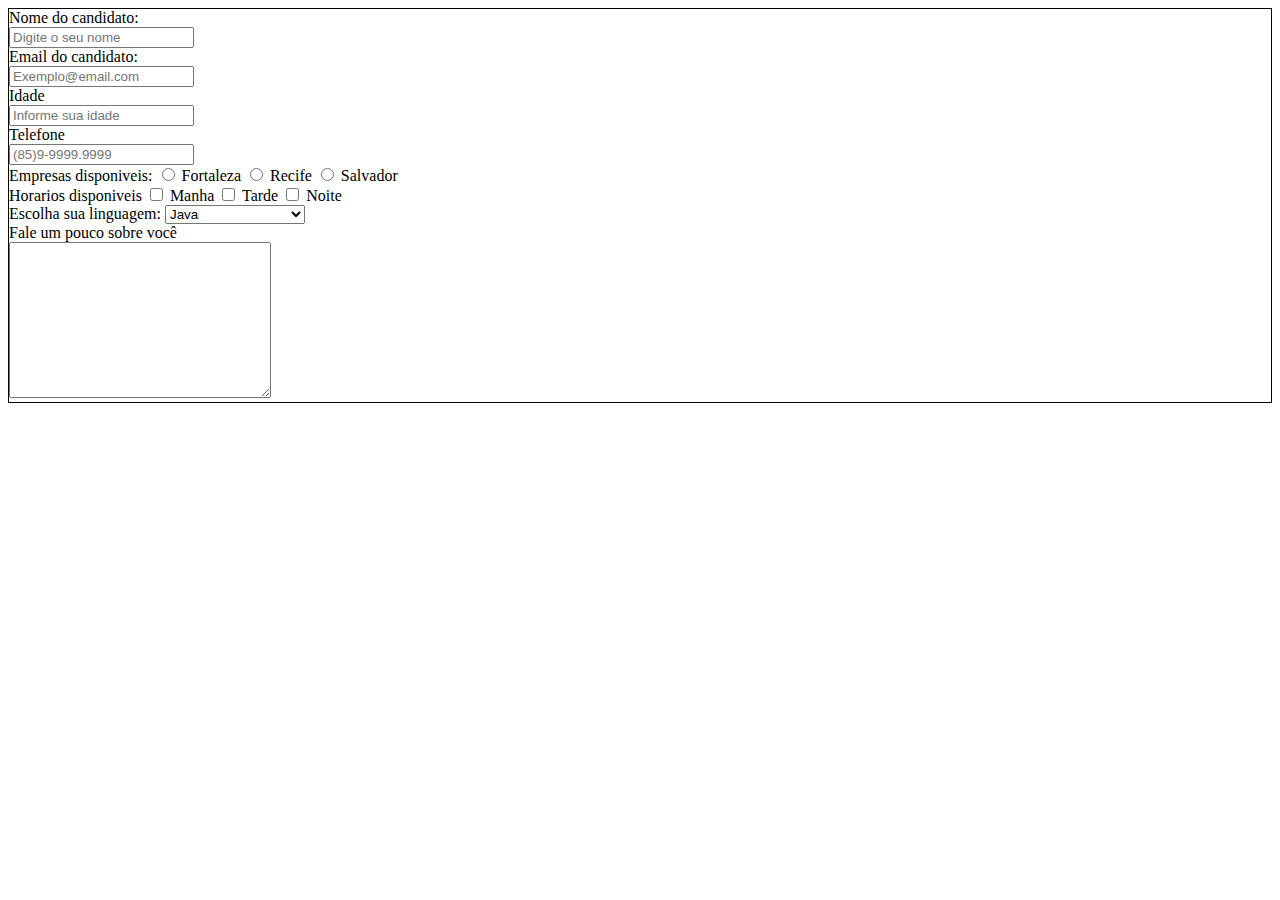
<file: Form.html>
<!DOCTYPE html>
<html lang="pt-br">
<head>
    <meta charset="UTF-8">
    <meta name="viewport" content="width=device-width, initial-scale=1.0">
    <title>Formulario</title>

    <style>
    form {
            border: 1px solid black;

        }
    </style>
</head>
<body>
    <form action="">
        <label for="candidato">Nome do candidato: </label>
        <br>
        <input type="text" name="candidato" id="candidato" placeholder="Digite o seu nome">
        <br>
        <label for="email">Email do candidato: </label>
        <br>
        <input type="email" name="email" id="email" placeholder="Exemplo@email.com">
        <br>
        <label for="age">Idade</label>
        <br>
        <input type="number" name="age" id="age" placeholder="Informe sua idade">
        <br>
        <label for="fone">Telefone</label>
        <br>
        <input type="text" name="fone" id="fone" placeholder="(85)9-9999.9999">
        <br>
        <label for="">Empresas disponiveis: </label>
        <input type="radio" name="empresa" value="1" id="um">
        <label for="um" >Fortaleza</label>
        <input type="radio" name="empresa" value="2" id="dois">
        <label for="dois">Recife</label>
        <input type="radio" name="empresa" value="3" id="tres">
        <label for="tres">Salvador</label>
        <br>
        <label for="hora">Horarios disponiveis</label>
        <input type="checkbox">
        <label for="hora">Manha</label>
        <input type="checkbox">
        <label for="hora">Tarde</label>
        <input type="checkbox">
        <label for="hora">Noite</label>


        <br>
        <label for="linguagem">Escolha sua linguagem:</label>
        <select name="linguagem" id="linguagem">
            <option value="1" disabled>Escolha uma opção</option>
            <option value="2">Java</option>
            <option value="3">Python</option>
            <option value="4">NodeJs</option>
            <option value="5">PHP</option>
            <option value="6">C++</option>

        </select>
        <br>
        <label for="sobre">Fale um pouco sobre você</label>
        <br>
        <textarea name="sobre" id="sobre" cols="30" rows="10"></textarea>



    </form>
    
</body>
</html>
</file>
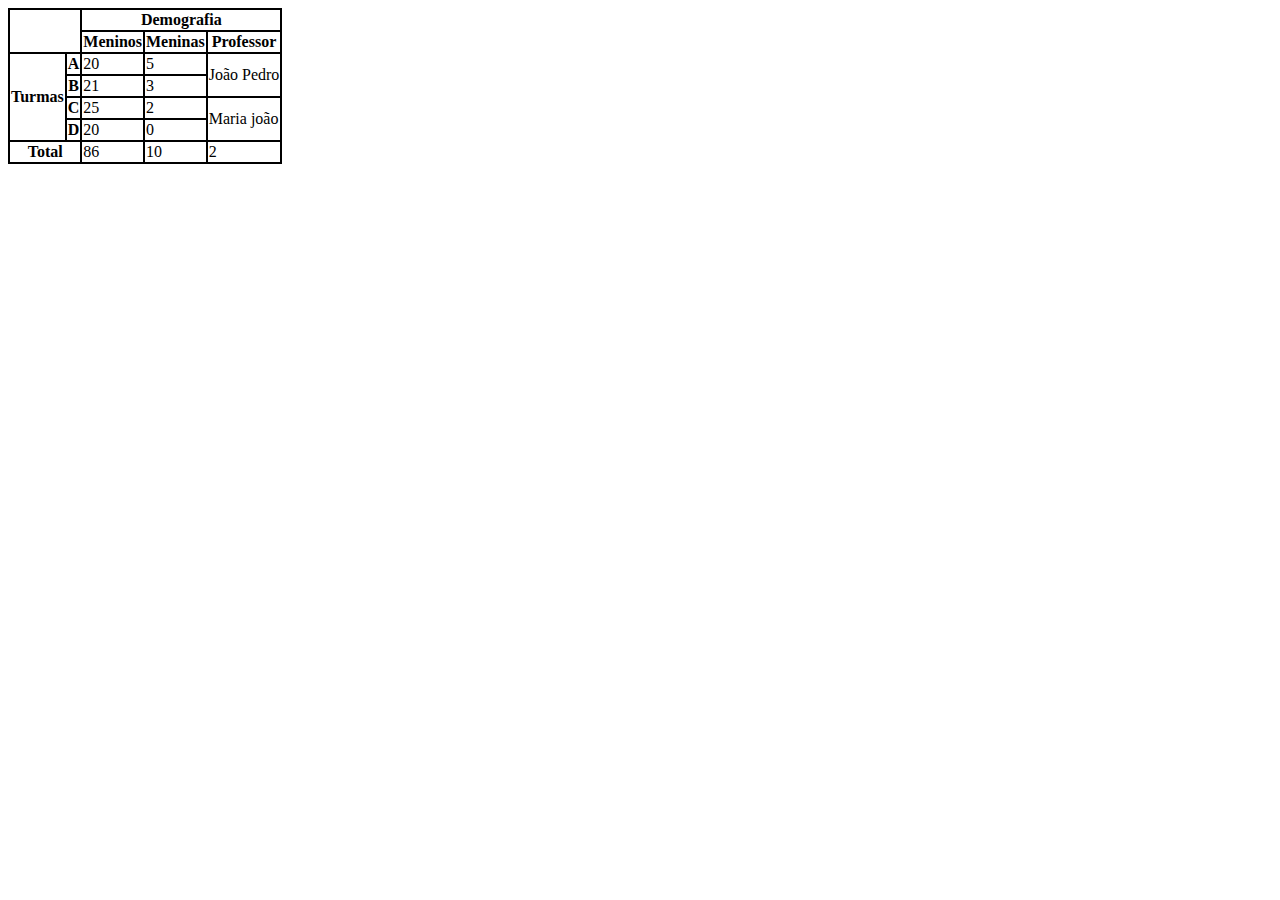
<file: tabelas.html>
<!DOCTYPE html>
<html lang="pt-br">
<head>
    <meta charset="UTF-8">
    <meta name="viewport" content="width=device-width, initial-scale=1.0">
    <title>Tabelas</title>

    <style>
        table, th, td, tr {
            border: 2px solid black;
            border-collapse: collapse;
        }

    </style>
</head>
<body>
    <table>
        <tr>
            <th colspan="2"  rowspan="2"></th>
            <th colspan="3">Demografia</th>
        </tr>
        <th>Meninos</th>
        <th>Meninas</th>
        <th>Professor</th>

        <tr>
            <th rowspan="4">
                Turmas
            </th>
            <th>A</th>
            <td>20</td>
            <td>5</td>
            <td rowspan="2">João Pedro</td>
         </tr>
         <tr>
            <th>B</th>
            <td>21</td>
            <td>3</td>
            
         </tr>
         <tr>
            <th>C</th>
            <td>25</td>
            <td>2</td>
            <td rowspan="2">Maria joão</td>

         </tr>
         <tr>
            <th>D</th>
            <td>20</td>
            <td>0</td>
            
            
         <tr>
            <th colspan="2">Total</th>
           
            <td>86</td>
            <td>10</td>
            <td>2</td>
        </tr>

    </table>
    
</body>
</html>
</file>
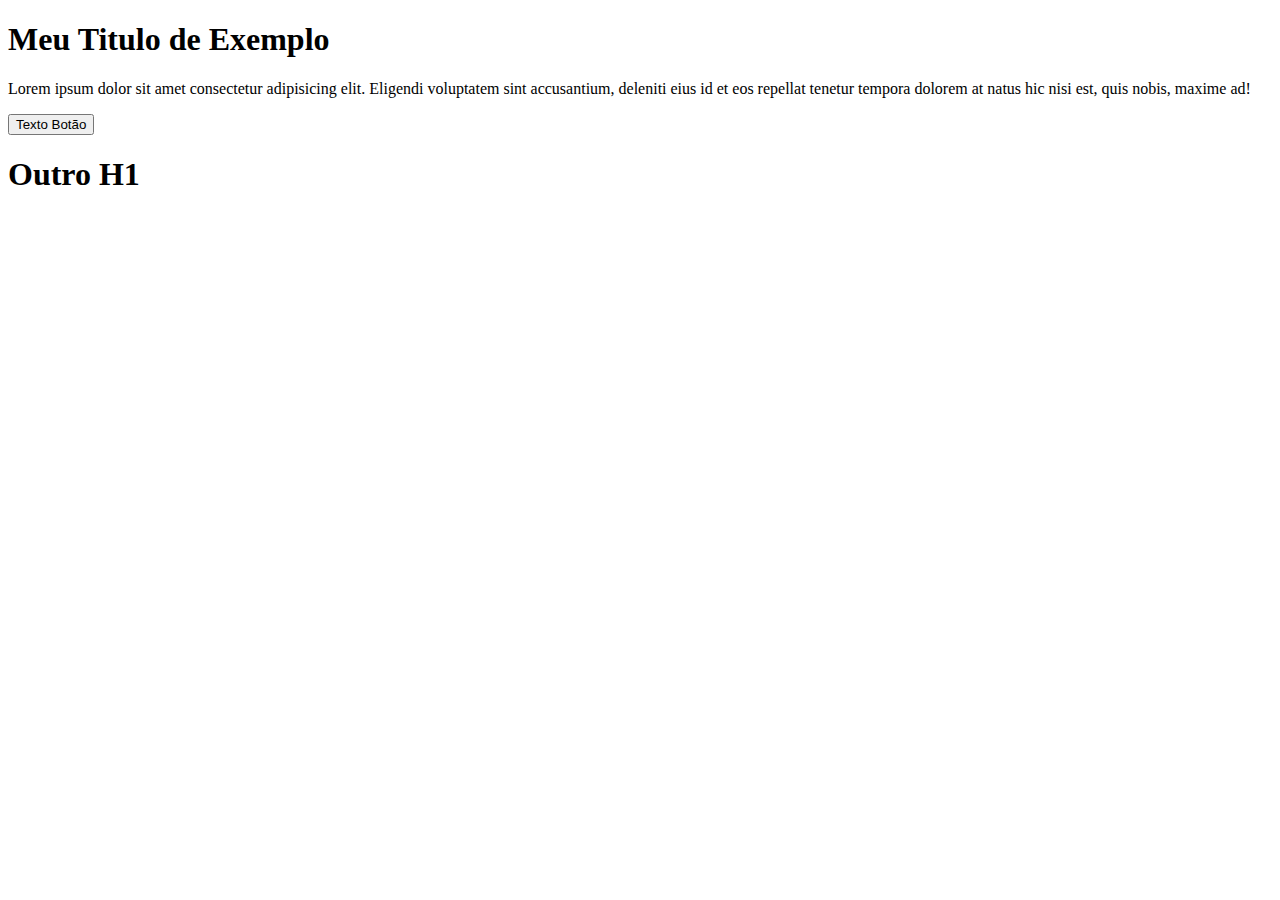
<file: src/bootstrap5.html>
<!DOCTYPE html>
<html lang="pt-br">
<head>
    <meta charset="UTF-8">
    <meta name="viewport" content="width=device-width, initial-scale=1.0">
    <title>Introdução a Bibliotecas CSS</title>
    <link href="https://cdn.jsdelivr.net/npm/bootstrap@5.0.2/dist/css/bootstrap.min.css" rel="stylesheet" integrity="sha384-EVSTQN3/azprG1Anm3QDgpJLIm9Nao0Yz1ztcQTwFspd3yD65VohhpuuCOmLASjC" crossorigin="anonymous">
    <!-- Ler a Documentação -->
</head>
<body>

    <!-- prioridade de classes -->
    <h1 class="text-danger text-secondary bg-info text-center fs-3 ">Meu Titulo de Exemplo</h1>
    <p>Lorem ipsum dolor sit amet consectetur adipisicing elit. Eligendi voluptatem sint accusantium, deleniti eius id et eos repellat tenetur tempora dolorem at natus hic nisi est, quis nobis, maxime ad!</p>
    <button>Texto Botão</button>

    <h1>Outro H1</h1>




    <!-- <script src="https://cdn.jsdelivr.net/npm/bootstrap@5.0.2/dist/js/bootstrap.bundle.min.js" integrity="sha384-MrcW6ZMFYlzcLA8Nl+NtUVF0sA7MsXsP1UyJoMp4YLEuNSfAP+JcXn/tWtIaxVXM" crossorigin="anonymous"></script> -->
</body>
</html>
</file>
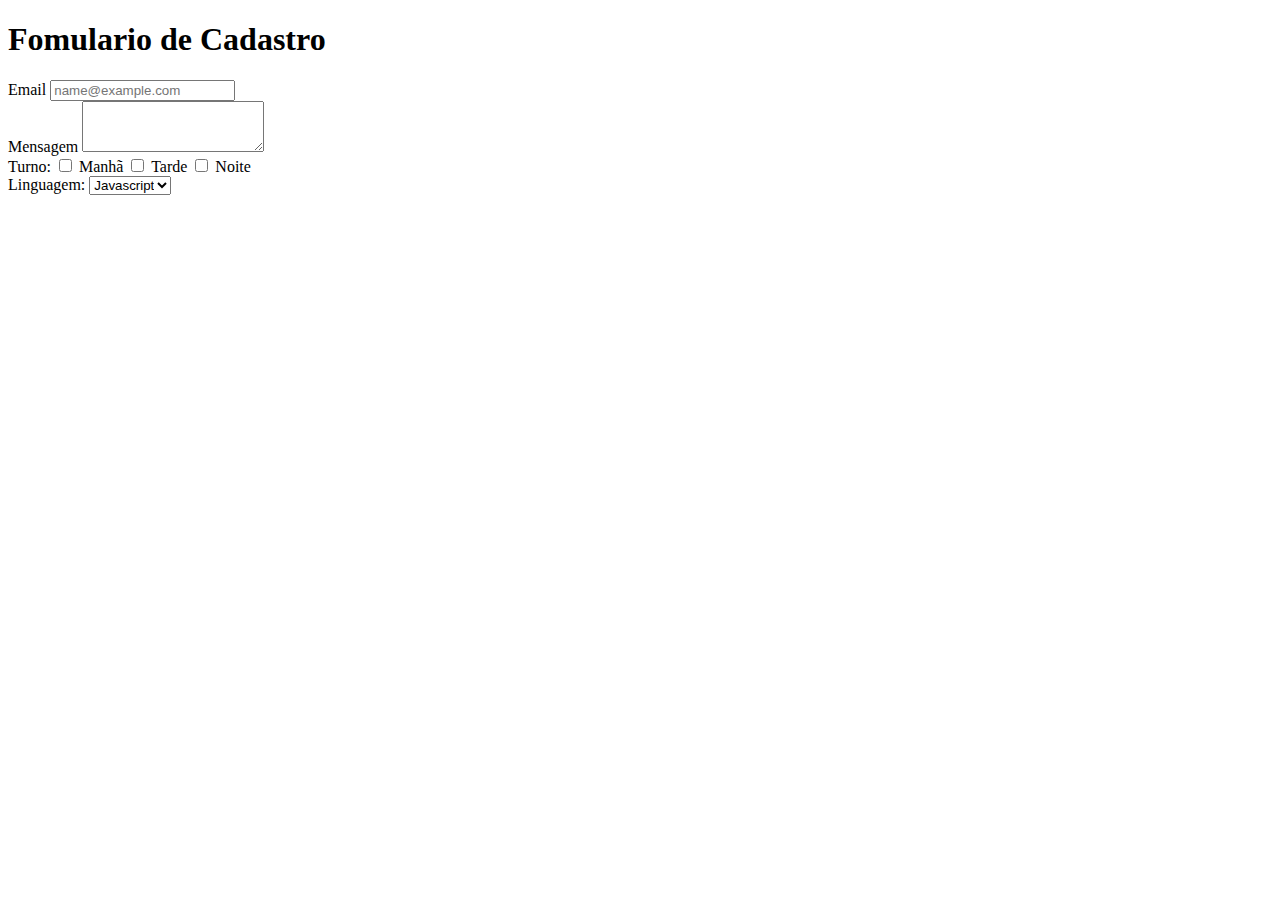
<file: src/fomularioDeCadastro.html>
<!DOCTYPE html>
<html lang="pt-br">
<head>
    <meta charset="UTF-8">
    <meta name="viewport" content="width=device-width, initial-scale=1.0">
    <title>Document</title>
    <link href="https://cdn.jsdelivr.net/npm/bootstrap@5.0.2/dist/css/bootstrap.min.css" rel="stylesheet" integrity="sha384-EVSTQN3/azprG1Anm3QDgpJLIm9Nao0Yz1ztcQTwFspd3yD65VohhpuuCOmLASjC" crossorigin="anonymous">

</head>
<body class="bg-secondary">
    <h1 class="text-center fs-2 text-light text-uppercase py-5 bg-dark ">Fomulario de Cadastro</h1>
    <!-- My - Topo e base
        Mx - Laterais 
        mt, mb, mr, ml
        Mesma logica para o padding 
        De 1 a 5-->

        <div class="container-flex bg-dark justify-content-center d-flex">
            <form action="" class="w-75 bg-light p-5">
                <div class="mb-3 bg-light">
                    <label for="email" class="form-label">Email </label>
                    <input type="email" class="form-control" id="email" placeholder="name@example.com">
                </div>
                <div class="mb-3">
                    <label for="mensagem" class="form-label">Mensagem</label>
                    <textarea class="form-control" id="mensagem" rows="3"></textarea>
                </div>
                <div class="mb-3 ">
                    <label for="turno" class="form-label">Turno:</label>
        
                    <input type="checkbox" value="manha" name="turno" id="manha" class="form-check-input">
                    <label for="manha" class="form-check-label">Manhã</label>
        
                    <input type="checkbox" value="tarde" name="turno" id="tarde" class="form-check-input">
                    <label for="tarde" class="form-check-label">Tarde</label>
        
                    <input type="checkbox" value="noite" name="turno" id="noite" class="form-check-input">
                    <label for="noite" class="form-check-label">Noite</label>
        
                </div>

                <div class="mb-3">
                    <label for="linguagens" class="form-label">Linguagem: </label>
                    <select name="" id="">
                        <option value="js" id="linguagens">Javascript</option>
                        <option value="py" id="linguagens">Python</option>
                        <option value="cobol" id="linguagens">Cobol</option>

                    </select>
                        
                  


                </div>
                <!-- <div class="mb-3">
                    <label for="flexRadio" class="form-label">Escolha sua linguagem</label>
                </div>
                <div class="form-check">
                    <input class="form-check-input" type="radio" name="flexRadioDefault" id="flexRadio">
                    <label class="form-check-label" for="flexRadioDefault1">
                      Javascript
                    </label>
                  </div>
                  <div class="form-check">
                    <input class="form-check-input" type="radio" name="flexRadioDefault" id="flexRadio" >
                    <label class="form-check-label" for="flexRadioDefault2">
                     Python
                    </label>
                  </div>
                  <div class="form-check">
                    <input class="form-check-input" type="radio" name="flexRadioDefault" id="flexRadio" >
                    <label class="form-check-label" for="flexRadioDefault2">
                     Ruby
                    </label>
                  </div> -->
                </form>
        </div>
        
          
</body>
</html>
</file>
